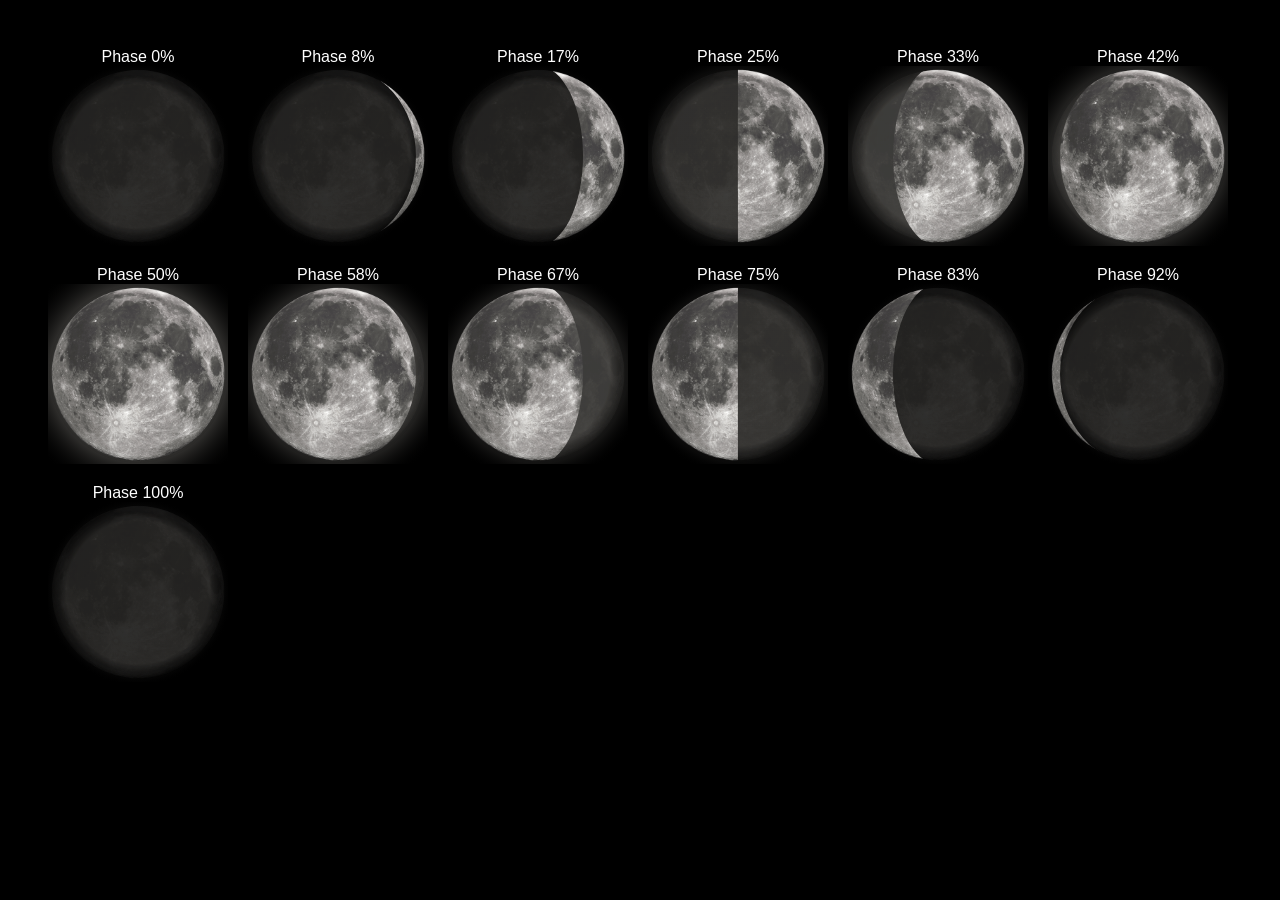
<file: assets/images/test_moon.html>
<!DOCTYPE html>
<html>
<head>
  <style>
    body { background: #000; color: #fff; display: flex; flex-wrap: wrap; gap: 20px; padding: 40px; font-family: sans-serif; }
    .item { display: flex; flex-direction: column; align-items: center; }
    canvas { background: transparent; }
  </style>
</head>
<body>
  <script>
    const img = new Image();
    img.src = 'real-bright-full-moon.png';
    img.onload = () => {
      const steps = 12;
      for (let i = 0; i <= steps; i++) {
        const prog = i / steps;
        const div = document.createElement('div');
        div.className = 'item';
        div.innerHTML = `<span>Phase ${(prog * 100).toFixed(0)}%</span>`;
        const cv = document.createElement('canvas');
        cv.width = 180;
        cv.height = 180;
        div.appendChild(cv);
        document.body.appendChild(div);

        drawMoon(cv.getContext('2d'), 180, 180, prog, img);
      }
    };

    function drawMoon(ctx, width, height, progress, moonImg) {
      const R = width / 2;
      const cx = width / 2;
      const cy = height / 2;

      ctx.clearRect(0, 0, width, height);

      // Subtle glow
      const fullProximity = 1 - Math.min(1, Math.abs(progress - 0.5) * 3);
      const glowR = R * (1.05 + fullProximity * 0.35);
      const glow = ctx.createRadialGradient(cx, cy, R * 0.8, cx, cy, glowR);
      glow.addColorStop(0, `rgba(240, 235, 225, ${0.15 + fullProximity * 0.25})`);
      glow.addColorStop(1, 'rgba(0,0,0,0)');
      ctx.fillStyle = glow;
      ctx.beginPath();
      ctx.arc(cx, cy, glowR, 0, Math.PI * 2);
      ctx.fill();

      // Earthshine (faint unlit body)
      ctx.save();
      ctx.beginPath();
      ctx.arc(cx, cy, R - 1, 0, Math.PI * 2);
      ctx.clip();
      ctx.globalAlpha = 0.08;
      ctx.drawImage(moonImg, 0, 0, width, height);
      ctx.fillStyle = 'rgba(8, 8, 12, 0.9)';
      ctx.fillRect(0, 0, width, height);
      ctx.restore();

      // Terminator mask
      const p = Math.max(0.001, Math.min(0.999, progress));
      const theta = 2.0 * Math.PI * p;
      const rx = Math.max(0.1, Math.abs(R * Math.cos(theta)));

      ctx.save();
      ctx.beginPath();

      if (p <= 0.5) {
        // Waxing (light on right)
        ctx.arc(cx, cy, R, -Math.PI / 2, Math.PI / 2, false);
        if (p < 0.25) {
          // Crescent: curves right through angle 0
          ctx.ellipse(cx, cy, rx, R, 0, Math.PI / 2, -Math.PI / 2, true);
        } else {
          // Gibbous: curves left through angle PI
          ctx.ellipse(cx, cy, rx, R, 0, Math.PI / 2, -Math.PI / 2, false);
        }
      } else {
        // Waning (light on left)
        ctx.arc(cx, cy, R, Math.PI / 2, -Math.PI / 2, false);
        if (p < 0.75) {
          // Gibbous: curves right through angle 0
          ctx.ellipse(cx, cy, rx, R, 0, -Math.PI / 2, Math.PI / 2, false);
        } else {
          // Crescent: curves left through angle PI
          ctx.ellipse(cx, cy, rx, R, 0, -Math.PI / 2, Math.PI / 2, true);
        }
      }

      ctx.closePath();
      ctx.clip();

      ctx.globalAlpha = 1.0;
      ctx.drawImage(moonImg, 0, 0, width, height);
      ctx.restore();
    }
  </script>
</body>
</html>
</file>
